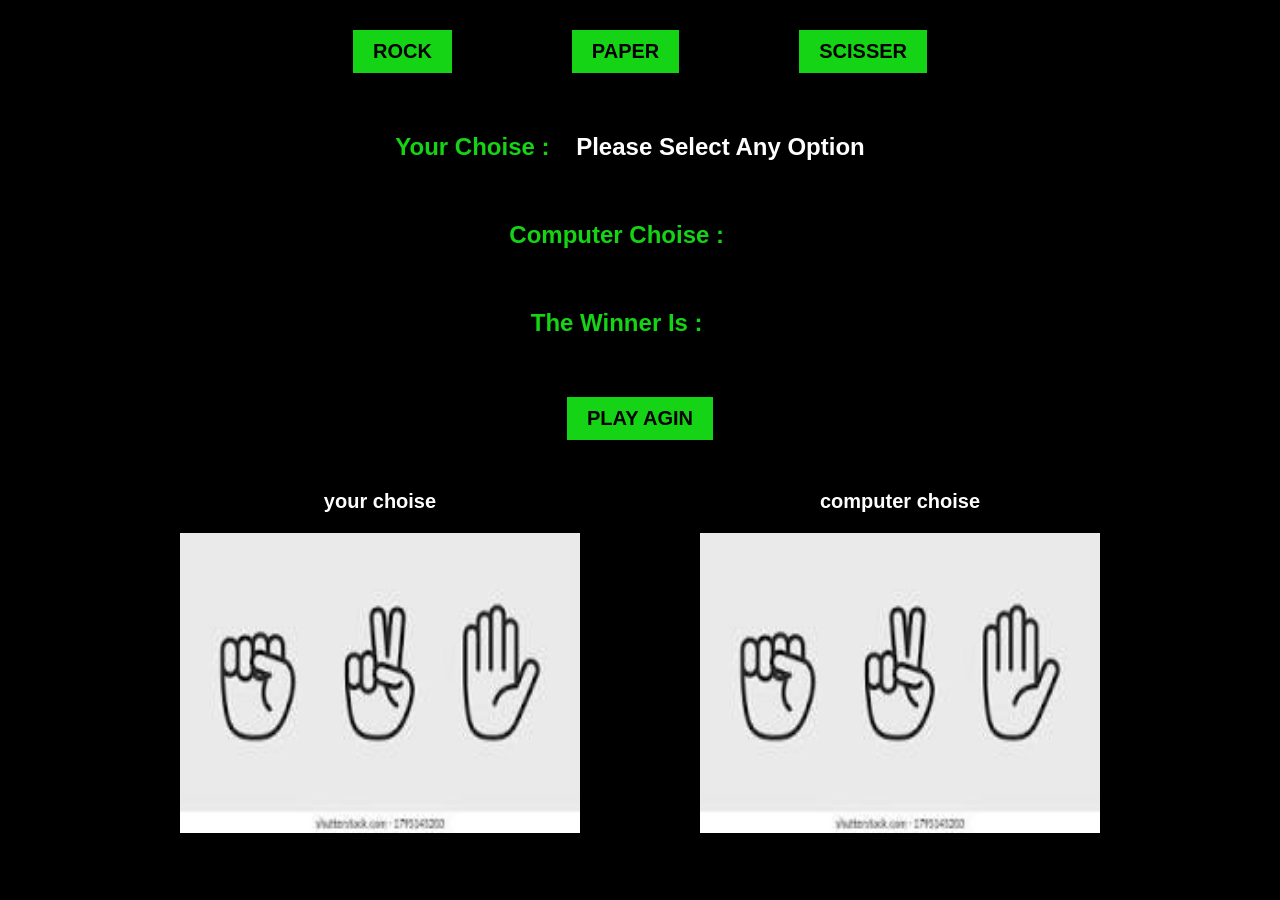
<file: index.html>
<!DOCTYPE html>
<html lang="en">

<head>
    <meta charset="UTF-8" />
    <meta http-equiv="X-UA-Compatible" content="IE=edge" />
    <meta name="viewport" content="width=device-width, initial-scale=1.0" />
    <title>Rock , Paper , Scissors Game</title>
    <link rel="stylesheet" href="css/all.min.css" />
    <link rel="stylesheet" href="css/css.css" />
</head>

<body>

    <!-- BUTTONS CONTAINER -->
    <div class="btns">
        <div class="container btns-container">
        </div>
    </div>
    <!-- PLAYER CHOICE CONTAINER -->
    <section class="player-choice choice-container">
        <div class="container">
            <h2>
                Your Choise :
                <span class="player-span">Please select any option  </span>
            </h2>
        </div>
    </section>
    <!-- COMPUTER CHOICE CONTAINER -->
    <section class="computer-choice choice-container">
        <div class="container">
            <h2>
                computer Choise :
                <span class="computer-span"> </span>
            </h2>
        </div>
    </section>
    <!-- Result CONTAINER -->
    <section class="result choice-container">
        <div class="container">
            <h2>
                the winner is :
                <span class="result-span"> </span>
            </h2>
        </div>
    </section>
    <!-- playAgin container -->
    <section class="btns">
        <div class="container">
            <button class="agin-btn">play agin </button>
        </div>
    </section>
    <!-- <div class="container">
        <h2 style="color: white;">your choise </h2>
        <h2 style="color: white;">computer choise </h2>
    </div> -->
    <div class="container">
        <figure>
            <figcaption>your choise</figcaption>
            <img src="images/all.jpg" width="400" height="300" class="first-image" alt="">
        </figure>
        <figure>
            <figcaption>computer choise</figcaption>
            <img src="images/all.jpg" width="400" height="300" class="sec-image" alt="">
        </figure>
    </div>
    <script src="js.js"></script>
</body>

</html>
</file>
<file: css/css.css>
* {
    -webkit-box-sizing: border-box;
    -moz-box-sizing: border-box;
    box-sizing: border-box;
    padding: 0;
    margin: 0;
    font-family: -apple-system, BlinkMacSystemFont, "Segoe UI", Roboto, Oxygen, Ubuntu, Cantarell, "Open Sans", "Helvetica Neue", sans-serif;
}

:root {
    --blackColor: black;
    --blackColorAlter: rgb(31, 29, 29);
    --greenColor: rgb(21, 212, 21);
    --whiteColor: white;
    --grayColor: rgb(59, 58, 58);
    --padding: 30px;
    --mainSectionPadding: 30px;
    --transitionDuration: 0.5s;
}

html {
    scroll-behavior: smooth;
}

ul {
    list-style: none;
}

.container {
    padding-left: 15px;
    padding-right: 15px;
    margin-left: auto;
    margin-right: auto;
    display: flex;
    align-items: flex-start;
    justify-content: center;
    gap: 120px;
    overflow: hidden;
}


/* Small */

@media (min-width: 768px) {
    .container {
        width: 750px;
    }
}


/* Medium */

@media (min-width: 992px) {
    .container {
        width: 970px;
    }
}


/* Large */

@media (min-width: 1200px) {
    .container {
        width: 1130px;
    }
}

body {
    background-color: black;
}


/* BTNS START  */

.btns {
    width: 100%;
    padding: var(--mainSectionPadding);
}

.btns button {
    padding: 10px 20px;
    font-size: 20px;
    font-weight: 700;
    background-color: var(--greenColor);
    border: none;
    cursor: pointer;
    text-transform: uppercase;
}


/*  Common setting  STATRT */

.choice-container {
    width: 100%;
    padding: var(--mainSectionPadding);
}

h2 {
    color: var(--greenColor);
    text-transform: capitalize;
}

.choice-container h2 span {
    color: var(--whiteColor);
    display: inline-block;
    padding: 0 20px;
    text-transform: capitalize;
}

figcaption {
    color: white;
    text-align: center;
    padding: 20px;
    font-size: 20px;
    font-weight: 700;
}


/*  Common setting  END */
</file>
